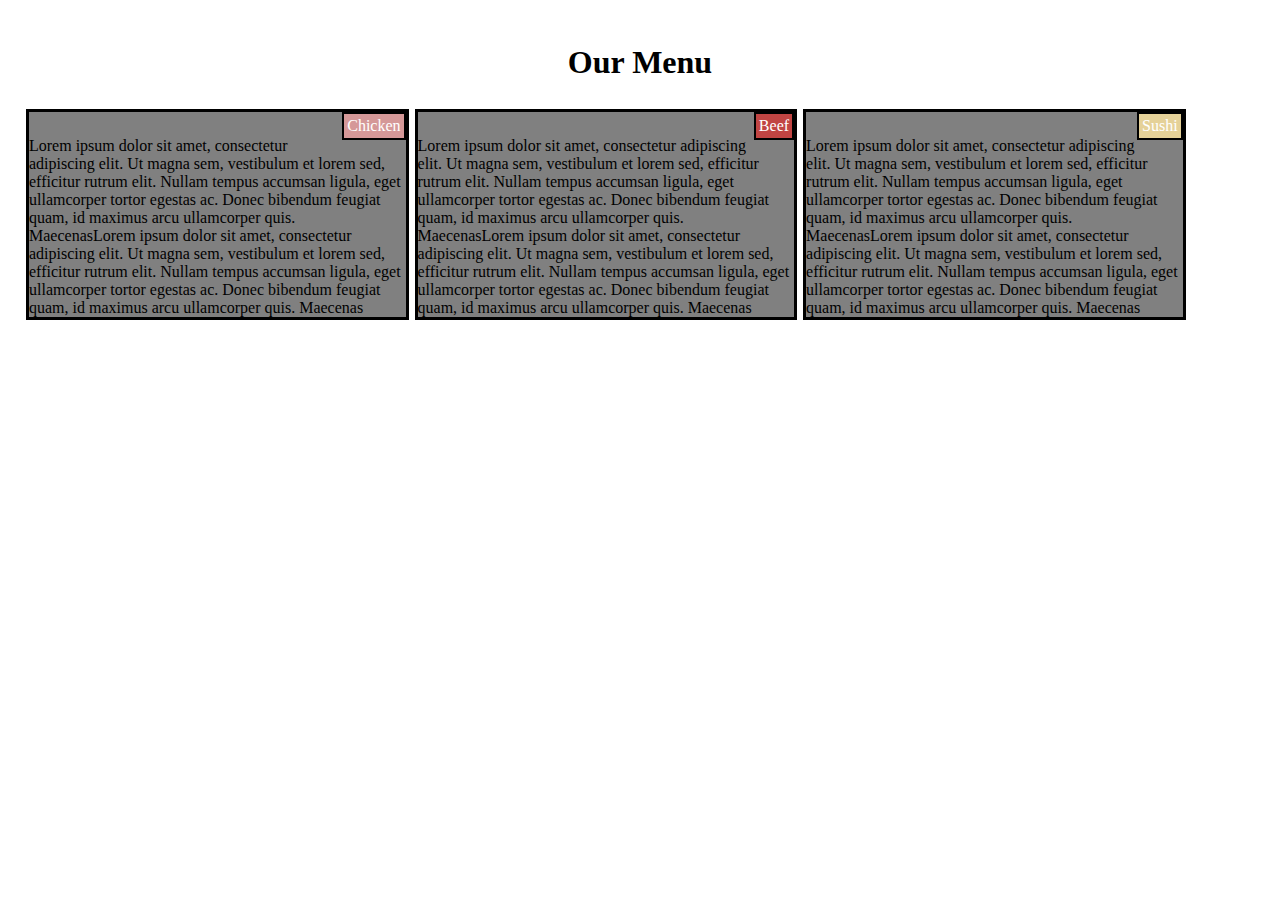
<file: fixedbutton/index.html>
<!DOCTYPE html>
<html>
<head>
	<meta charset="utf-8">
	<meta name="viewport" content="width=device-width, initial-scale=1">
	<title>Module 2 Solution</title>
	<link rel="stylesheet" type="text/css" href="css/styles.css">
</head>
<body>
	
	<h1>Our Menu</h1>

	<div class ="box tablet50">
		<span id = "chic" class="title">Chicken</span>
		<p>Lorem ipsum dolor sit amet, consectetur adipiscing elit. Ut magna sem, vestibulum et lorem sed, efficitur rutrum elit. Nullam tempus accumsan ligula, eget ullamcorper tortor egestas ac. Donec bibendum feugiat quam, id maximus arcu ullamcorper quis. MaecenasLorem ipsum dolor sit amet, consectetur adipiscing elit. Ut magna sem, vestibulum et lorem sed, efficitur rutrum elit. Nullam tempus accumsan ligula, eget ullamcorper tortor egestas ac. Donec bibendum feugiat quam, id maximus arcu ullamcorper quis. Maecenas</p>
	</div>

	<div class ="box tablet50">
		<span id = "beef" class="title">Beef</span>
		<p>Lorem ipsum dolor sit amet, consectetur adipiscing elit. Ut magna sem, vestibulum et lorem sed, efficitur rutrum elit. Nullam tempus accumsan ligula, eget ullamcorper tortor egestas ac. Donec bibendum feugiat quam, id maximus arcu ullamcorper quis. MaecenasLorem ipsum dolor sit amet, consectetur adipiscing elit. Ut magna sem, vestibulum et lorem sed, efficitur rutrum elit. Nullam tempus accumsan ligula, eget ullamcorper tortor egestas ac. Donec bibendum feugiat quam, id maximus arcu ullamcorper quis. Maecenas</p>
	</div>


<div class ="box tablet100">
		<span id = "sush" class="title">Sushi</span>
		<p>Lorem ipsum dolor sit amet, consectetur adipiscing elit. Ut magna sem, vestibulum et lorem sed, efficitur rutrum elit. Nullam tempus accumsan ligula, eget ullamcorper tortor egestas ac. Donec bibendum feugiat quam, id maximus arcu ullamcorper quis. MaecenasLorem ipsum dolor sit amet, consectetur adipiscing elit. Ut magna sem, vestibulum et lorem sed, efficitur rutrum elit. Nullam tempus accumsan ligula, eget ullamcorper tortor egestas ac. Donec bibendum feugiat quam, id maximus arcu ullamcorper quis. Maecenas</p>
	</div>

<div class="fixedbutton"></div>
	



</body>
</html>
</file>
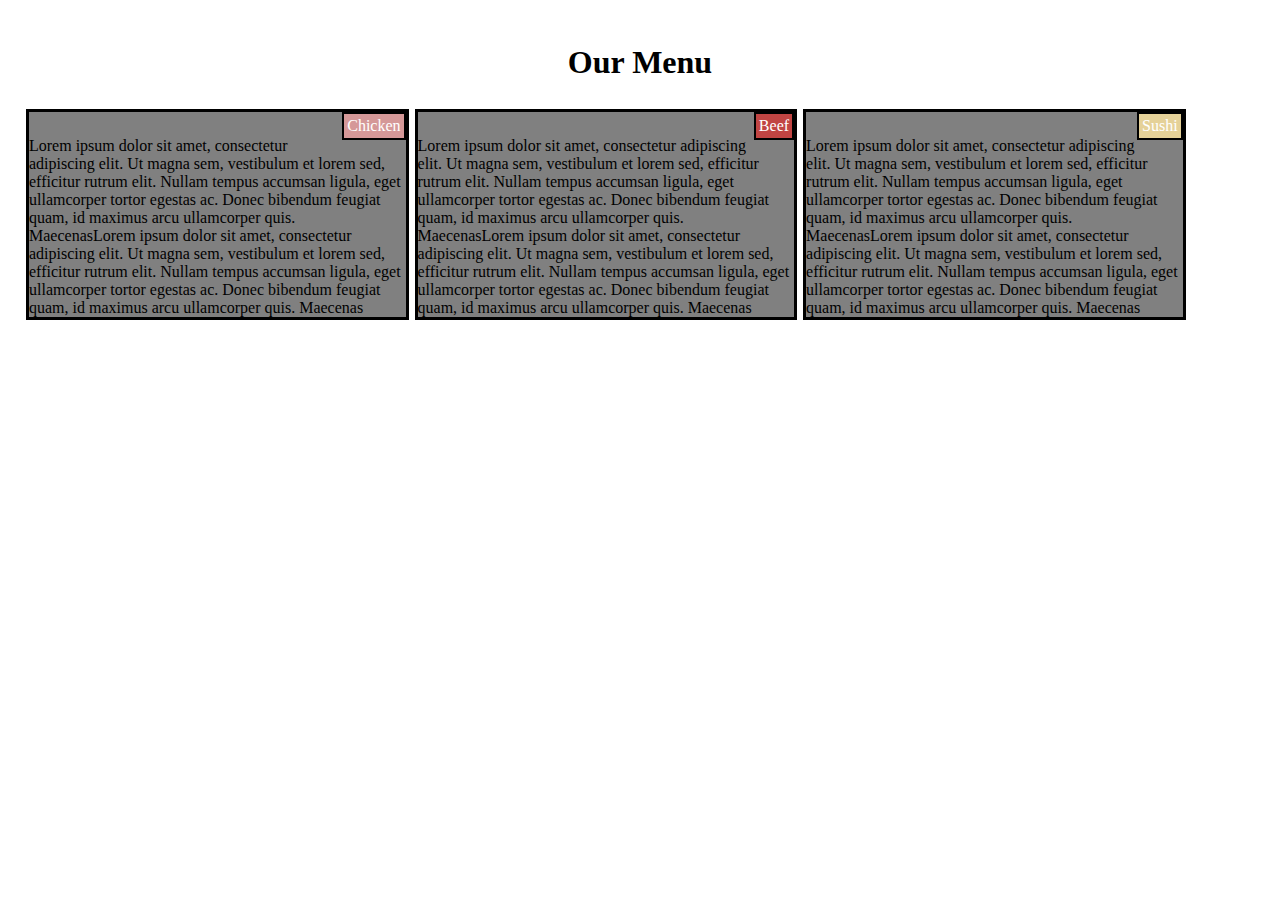
<file: mod2-solution/index.html>
<!DOCTYPE html>
<html>
<head>
	<meta charset="utf-8">
	<meta name="viewport" content="width=device-width, initial-scale=1">
	<title>Module 2 Solution</title>
	<link rel="stylesheet" type="text/css" href="css/styles.css">
</head>
<body>
	
	<h1>Our Menu</h1>

	<div class ="box tablet50">
		<span id = "chic" class="title">Chicken</span>
		<p>Lorem ipsum dolor sit amet, consectetur adipiscing elit. Ut magna sem, vestibulum et lorem sed, efficitur rutrum elit. Nullam tempus accumsan ligula, eget ullamcorper tortor egestas ac. Donec bibendum feugiat quam, id maximus arcu ullamcorper quis. MaecenasLorem ipsum dolor sit amet, consectetur adipiscing elit. Ut magna sem, vestibulum et lorem sed, efficitur rutrum elit. Nullam tempus accumsan ligula, eget ullamcorper tortor egestas ac. Donec bibendum feugiat quam, id maximus arcu ullamcorper quis. Maecenas</p>
	</div>

	<div class ="box tablet50">
		<span id = "beef" class="title">Beef</span>
		<p>Lorem ipsum dolor sit amet, consectetur adipiscing elit. Ut magna sem, vestibulum et lorem sed, efficitur rutrum elit. Nullam tempus accumsan ligula, eget ullamcorper tortor egestas ac. Donec bibendum feugiat quam, id maximus arcu ullamcorper quis. MaecenasLorem ipsum dolor sit amet, consectetur adipiscing elit. Ut magna sem, vestibulum et lorem sed, efficitur rutrum elit. Nullam tempus accumsan ligula, eget ullamcorper tortor egestas ac. Donec bibendum feugiat quam, id maximus arcu ullamcorper quis. Maecenas</p>
	</div>


<div class ="box tablet100">
		<span id = "sush" class="title">Sushi</span>
		<p>Lorem ipsum dolor sit amet, consectetur adipiscing elit. Ut magna sem, vestibulum et lorem sed, efficitur rutrum elit. Nullam tempus accumsan ligula, eget ullamcorper tortor egestas ac. Donec bibendum feugiat quam, id maximus arcu ullamcorper quis. MaecenasLorem ipsum dolor sit amet, consectetur adipiscing elit. Ut magna sem, vestibulum et lorem sed, efficitur rutrum elit. Nullam tempus accumsan ligula, eget ullamcorper tortor egestas ac. Donec bibendum feugiat quam, id maximus arcu ullamcorper quis. Maecenas</p>
	</div>


	



</body>
</html>
</file>
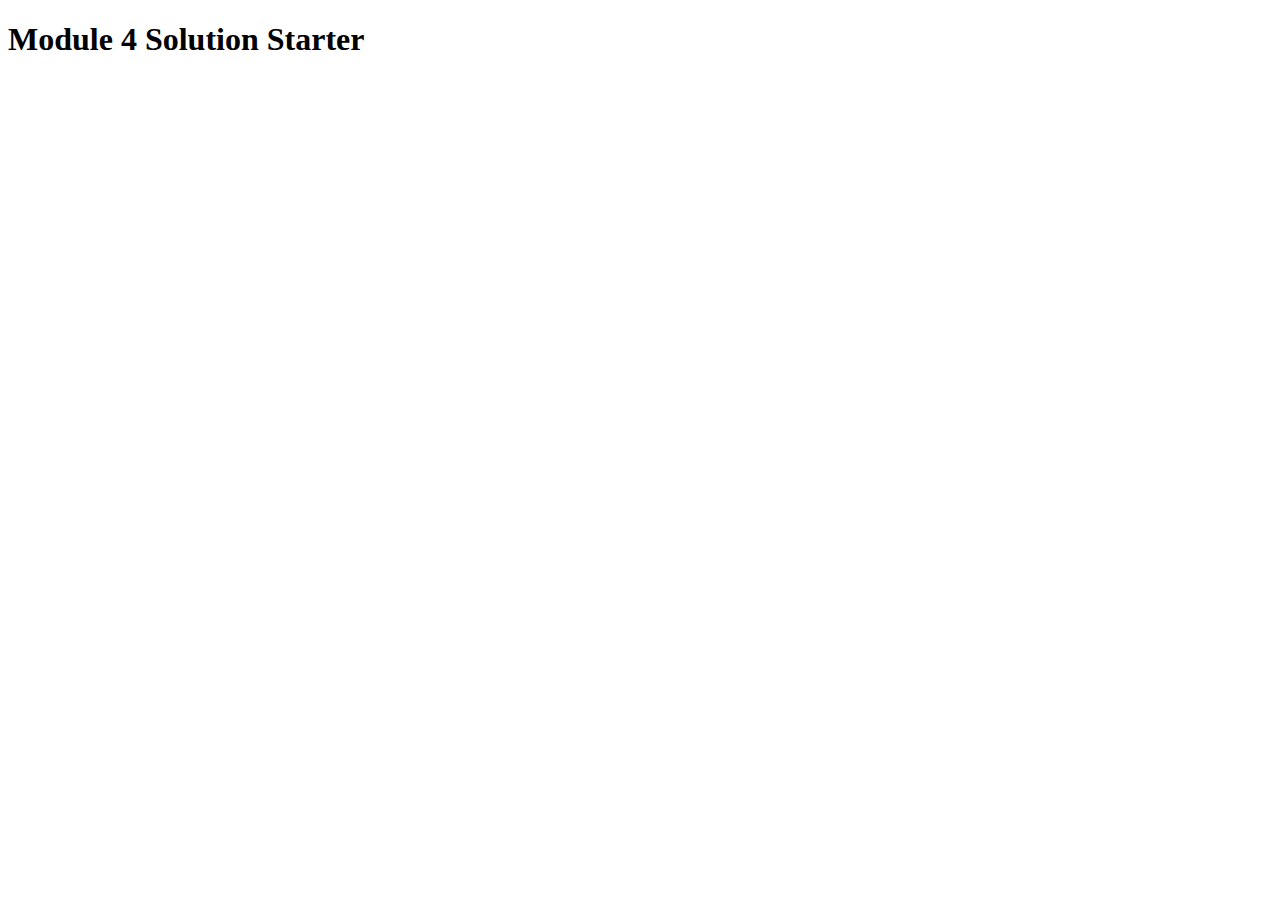
<file: mod4-solution/index.html>
<!DOCTYPE html>
<html>
<head>
  <meta charset="utf-8">
  <title>Module 4 Solution Starter</title>
  <script>
    var names = []; // DO NOT REMOVE
  </script>
  <script src="SpeakHello.js"></script>
  <script src="SpeakGoodBye.js"></script>
  <script src="script.js"></script>
</head>
<body>
  <h1>Module 4 Solution Starter</h1>
</body>
</html>
</file>
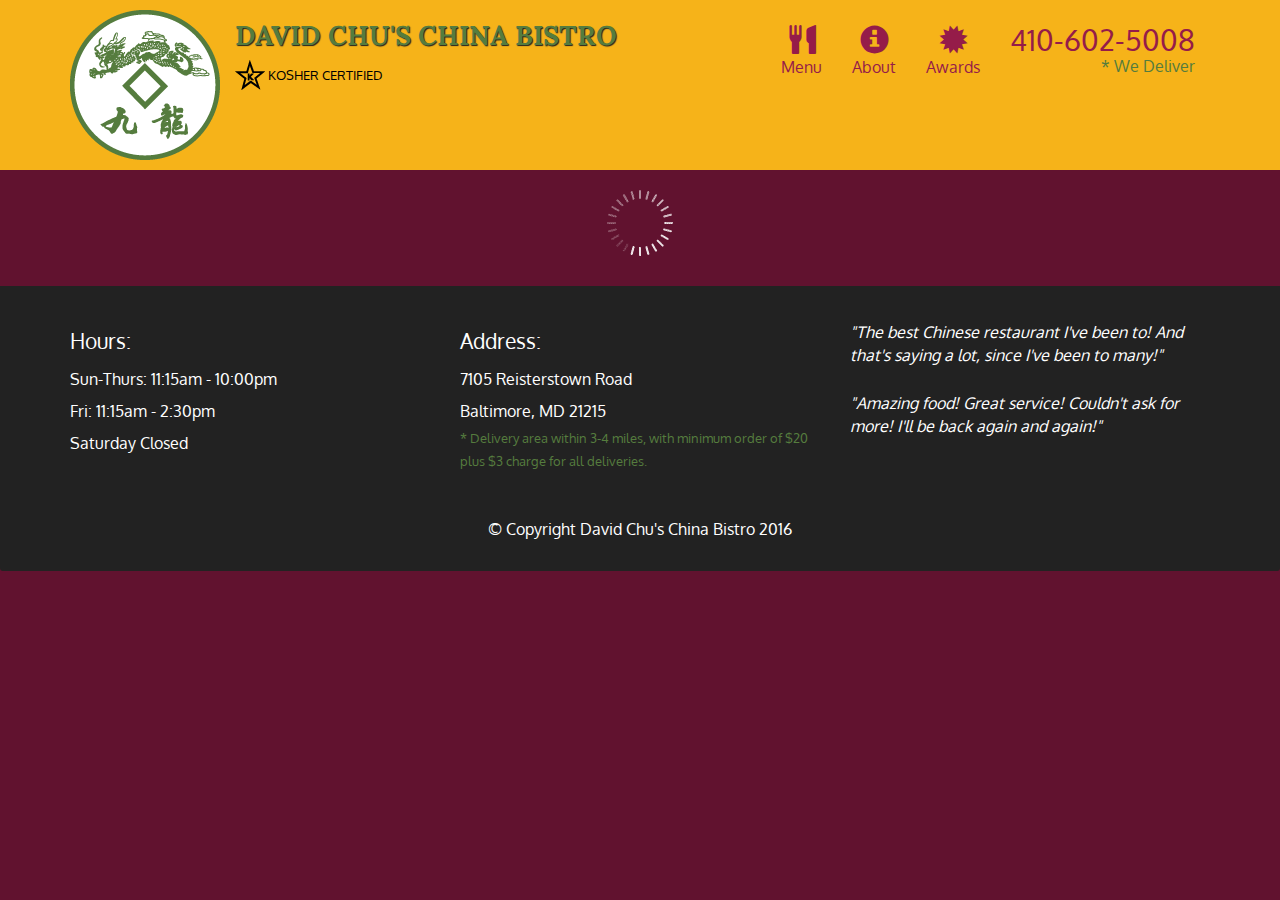
<file: mod5-solution/index.html>
<!doctype html>
<html lang="en">
  <head>
    <meta charset="utf-8">
    <meta http-equiv="X-UA-Compatible" content="IE=edge">
    <meta name="viewport" content="width=device-width, initial-scale=1">
    <title>David Chu's China Bistro</title>
    <link rel="stylesheet" href="css/bootstrap.min.css">
    <link rel="stylesheet" href="css/styles.css">
    <link href='https://fonts.googleapis.com/css?family=Oxygen:400,300,700' rel='stylesheet' type='text/css'>
    <link href='https://fonts.googleapis.com/css?family=Lora' rel='stylesheet' type='text/css'>
  </head>
<body>
  <header>
    <nav id="header-nav" class="navbar navbar-default">
      <div class="container">
        <div class="navbar-header">
          <a href="index.html" class="pull-left visible-md visible-lg">
            <div id="logo-img" alt="Logo image"></div>
          </a>

          <div class="navbar-brand">
            <a href="index.html"><h1>David Chu's China Bistro</h1></a>
            <p>
              <img src="images/star-k-logo.png" alt="Kosher certification">
              <span>Kosher Certified</span>
            </p>
          </div>

          <button id="navbarToggle" type="button" class="navbar-toggle collapsed" data-toggle="collapse" data-target="#collapsable-nav" aria-expanded="false">
            <span class="sr-only">Toggle navigation</span>
            <span class="icon-bar"></span>
            <span class="icon-bar"></span>
            <span class="icon-bar"></span>
          </button>
        </div>
        
        <div id="collapsable-nav" class="collapse navbar-collapse">
           <ul id="nav-list" class="nav navbar-nav navbar-right">
            <li id="navHomeButton" class="visible-xs active">
              <a href="index.html">
                <span class="glyphicon glyphicon-home"></span> Home</a>
            </li>
            <li id="navMenuButton">
              <a href="#" onclick="$dc.loadMenuCategories();">
                <span class="glyphicon glyphicon-cutlery"></span><br class="hidden-xs"> Menu</a>
            </li>
            <li>
              <a href="#">
                <span class="glyphicon glyphicon-info-sign"></span><br class="hidden-xs"> About</a>
            </li>
            <li>
              <a href="#">
                <span class="glyphicon glyphicon-certificate"></span><br class="hidden-xs"> Awards</a>
            </li>
            <li id="phone" class="hidden-xs">
              <a href="tel:410-602-5008">
                <span>410-602-5008</span></a><div>* We Deliver</div>
            </li>
          </ul><!-- #nav-list -->
        </div><!-- .collapse .navbar-collapse -->
      </div><!-- .container -->
    </nav><!-- #header-nav -->
  </header>

  <div id="call-btn" class="visible-xs">
    <a class="btn" href="tel:410-602-5008">
    <span class="glyphicon glyphicon-earphone"></span>
    410-602-5008
    </a>
  </div>
  <div id="xs-deliver" class="text-center visible-xs">* We Deliver</div>

  <div id="main-content" class="container"></div>

  <footer class="panel-footer">
    <div class="container">
      <div class="row">
        <section id="hours" class="col-sm-4">
          <span>Hours:</span><br>
          Sun-Thurs: 11:15am - 10:00pm<br>
          Fri: 11:15am - 2:30pm<br>
          Saturday Closed
          <hr class="visible-xs">
        </section>
        <section id="address" class="col-sm-4">
          <span>Address:</span><br>
          7105 Reisterstown Road<br>
          Baltimore, MD 21215
          <p>* Delivery area within 3-4 miles, with minimum order of $20 plus $3 charge for all deliveries.</p>
          <hr class="visible-xs">
        </section>
        <section id="testimonials" class="col-sm-4">
          <p>"The best Chinese restaurant I've been to! And that's saying a lot, since I've been to many!"</p>
          <p>"Amazing food! Great service! Couldn't ask for more! I'll be back again and again!"</p>
        </section>
      </div>
      <div class="text-center">&copy; Copyright David Chu's China Bistro 2016</div>
    </div>
  </footer>

  <!-- jQuery (Bootstrap JS plugins depend on it) -->
  <script src="js/jquery-2.1.4.min.js"></script>
  <script src="js/bootstrap.min.js"></script>
  <script src="js/ajax-utils.js"></script>
  <script src="js/script.js"></script>
</body>
</html>
</file>
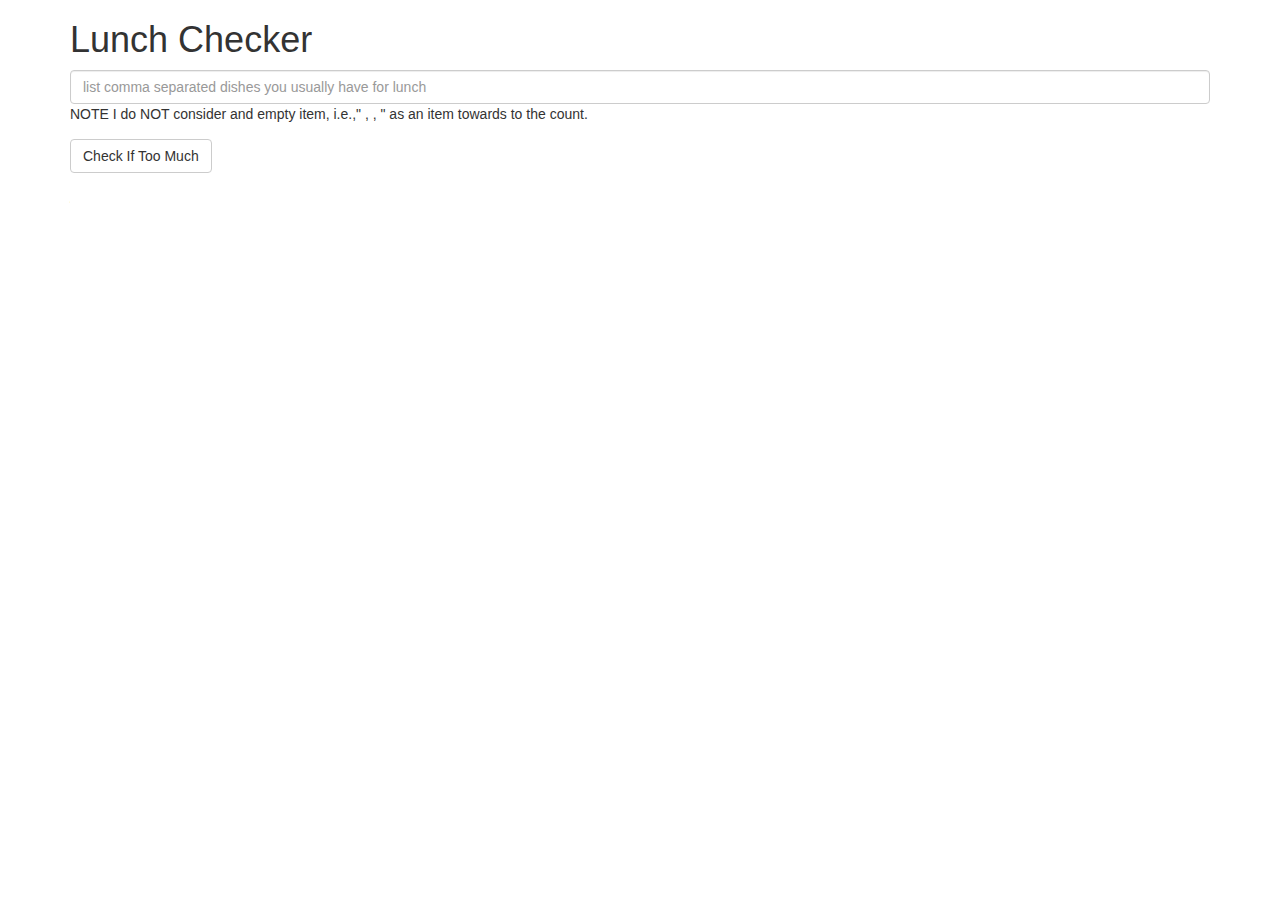
<file: AngularJS/mod1-solution/index.html>
<!doctype html>
<html lang="en">
  <head>
    <title>Lunch Checker</title>
    <script src="angular.min.js"></script>
    <script src="app.js"></script>
    <meta name="viewport" content="width=device-width, initial-scale=1">
    <link rel="stylesheet" href="styles/bootstrap.min.css">
    <style>
      .message { font-size: 1.3em; font-weight: bold; }
    </style>
  </head>
<body ng-app="foodApp">
   <div class="container" ng-controller = "foodController">
     <h1>Lunch Checker</h1>

         <div class="form-group">
             <input id="lunch-menu" type="text" ng-model="items"
             placeholder="list comma separated dishes you usually have for lunch"
             class="form-control">
             NOTE I do NOT consider and empty item, i.e.," , , " as an item towards to the count.
         </div>
         <div class="form-group">
             <button class="btn btn-default" ng-click = "calcFood()">Check If Too Much</button>
         </div>
         <div class="form-group message">
           {{msg}}
         </div>
   </div>

</body>
</html>
</file>
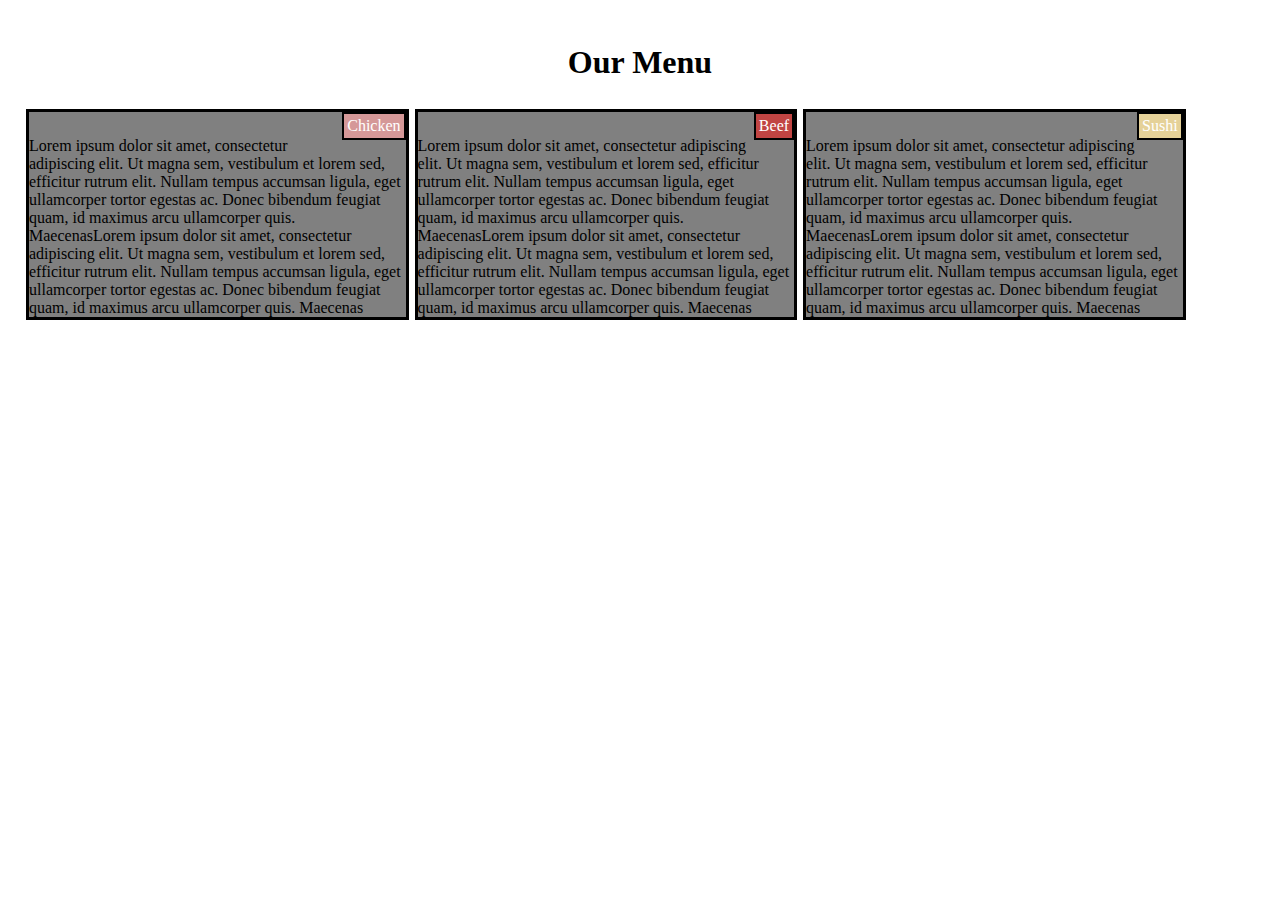
<file: HCJ/mod2-solution/index.html>
<!DOCTYPE html>
<html>
<head>
	<meta charset="utf-8">
	<meta name="viewport" content="width=device-width, initial-scale=1">
	<title>Module 2 Solution</title>
	<link rel="stylesheet" type="text/css" href="css/styles.css">
</head>
<body>
	
	<h1>Our Menu</h1>

	<div class ="box tablet50">
		<span id = "chic" class="title">Chicken</span>
		<p>Lorem ipsum dolor sit amet, consectetur adipiscing elit. Ut magna sem, vestibulum et lorem sed, efficitur rutrum elit. Nullam tempus accumsan ligula, eget ullamcorper tortor egestas ac. Donec bibendum feugiat quam, id maximus arcu ullamcorper quis. MaecenasLorem ipsum dolor sit amet, consectetur adipiscing elit. Ut magna sem, vestibulum et lorem sed, efficitur rutrum elit. Nullam tempus accumsan ligula, eget ullamcorper tortor egestas ac. Donec bibendum feugiat quam, id maximus arcu ullamcorper quis. Maecenas</p>
	</div>

	<div class ="box tablet50">
		<span id = "beef" class="title">Beef</span>
		<p>Lorem ipsum dolor sit amet, consectetur adipiscing elit. Ut magna sem, vestibulum et lorem sed, efficitur rutrum elit. Nullam tempus accumsan ligula, eget ullamcorper tortor egestas ac. Donec bibendum feugiat quam, id maximus arcu ullamcorper quis. MaecenasLorem ipsum dolor sit amet, consectetur adipiscing elit. Ut magna sem, vestibulum et lorem sed, efficitur rutrum elit. Nullam tempus accumsan ligula, eget ullamcorper tortor egestas ac. Donec bibendum feugiat quam, id maximus arcu ullamcorper quis. Maecenas</p>
	</div>


<div class ="box tablet100">
		<span id = "sush" class="title">Sushi</span>
		<p>Lorem ipsum dolor sit amet, consectetur adipiscing elit. Ut magna sem, vestibulum et lorem sed, efficitur rutrum elit. Nullam tempus accumsan ligula, eget ullamcorper tortor egestas ac. Donec bibendum feugiat quam, id maximus arcu ullamcorper quis. MaecenasLorem ipsum dolor sit amet, consectetur adipiscing elit. Ut magna sem, vestibulum et lorem sed, efficitur rutrum elit. Nullam tempus accumsan ligula, eget ullamcorper tortor egestas ac. Donec bibendum feugiat quam, id maximus arcu ullamcorper quis. Maecenas</p>
	</div>




</body>
</html>
</file>
<file: fixedbutton/css/styles.css>
*{box-sizing: border-box;}
#chic{background: #d59898}
#sush{background: #e5d198}
#beef{background: #c14543}

p{margin: 25px 0 0 0}

body{padding: 15px}

h1{text-align: center;}

.title {float: right;
border: 2px solid black;
padding:  3px 3px 3px 3px;
color:white;
font-family: "Calibri"}

.box {
	overflow: auto;
	border: 3px solid black;
	margin: 6px 3px 6px 3px;
	box-sizing: border-box;
	float: left;
	width: 300px;
	height: auto;
	background: gray;
	width: 31%
	
}

.fixedbutton{ background:#a5d198;
	width: 60px; 
	height: 60px; 
	position: fixed; 
	bottom: 20px; 
	right: 20px;
	border-radius: 30px;}

.fixedbutton:active{background:#afd198}


@media (min-width: 768px) and (max-width: 991px){
.tablet100{width: 100%;}
.tablet50{width: 48%;}

}

@media (max-width: 767px){

.box{width: 98%;
	clear: left;}
	
}

@media (min-width: 992px){ .fixedbutton{ visibility: hidden;} }
</file>
<file: mod2-solution/css/styles.css>
*{box-sizing: border-box;}
#chic{background: #d59898}
#sush{background: #e5d198}
#beef{background: #c14543}

p{margin: 25px 0 0 0}

body{padding: 15px}

h1{text-align: center;}

.title {float: right;
border: 2px solid black;
padding:  3px 3px 3px 3px;
color:white;
font-family: "Calibri"}

.box {
	overflow: auto;
	border: 3px solid black;
	margin: 6px 3px 6px 3px;
	box-sizing: border-box;
	float: left;
	width: 300px;
	height: auto;
	background: gray;
	width: 31%
	
}

@media (min-width: 768px) and (max-width: 991px){
.tablet100{width: 100%;}
.tablet50{width: 48%;}
}

@media (max-width: 767px){

.box{width: 98%;
	clear: left;}
}
</file>
<file: mod5-solution/css/styles.css>
body {
  font-size: 16px;
  color: #fff;
  background-color: #61122f;
  font-family: 'Oxygen', sans-serif;
}

/** HEADER **/
#header-nav {
  background-color: #f6b319;
  border-radius: 0;
  border: 0;
}

#logo-img {
  background: url('../images/restaurant-logo_large.png') no-repeat;
  width: 150px;
  height: 150px;
  margin: 10px 15px 10px 0;
}

.navbar-brand {
  padding-top: 25px;
}
.navbar-brand h1 { /* Restaurant name */
  font-family: 'Lora', serif;
  color: #557c3e;
  font-size: 1.5em;
  text-transform: uppercase;
  font-weight: bold;
  text-shadow: 1px 1px 1px #222;
  margin-top: 0;
  margin-bottom: 0;
  line-height: .75;
}
.navbar-brand a:hover, .navbar-brand a:focus {
  text-decoration: none;
}
.navbar-brand p { /* Kosher cert */
  color: #000;
  text-transform: uppercase;
  font-size: .7em;
  margin-top: 15px;
}
.navbar-brand p span { /* Star-K */
  vertical-align: middle;
}

#nav-list {
  margin-top: 10px;
}
#nav-list a {
  color: #951C49;
  text-align: center;
}
#nav-list a:hover {
  background: #E7E7E7;
}
#nav-list a span {
  font-size: 1.8em;
}

#phone {
  margin-top: 5px;
}
#phone a { /* Phone number */
  text-align: right;
  padding-bottom: 0;
}
#phone div { /* We Deliver */
  color: #557c3e;
  text-align: right;
  padding-right: 15px;
}

.navbar-header button.navbar-toggle, .navbar-header .icon-bar {
  border: 1px solid #61122f;
}
.navbar-header button.navbar-toggle {
  clear: both;
  margin-top: -30px;
}
/* END HEADER */

/* FOOTER */
.panel-footer {
  margin-top: 30px;
  padding-top: 35px;
  padding-bottom: 30px;
  background-color: #222;
  border-top: 0;
}
.panel-footer div.row {
  margin-bottom: 35px;
}
#hours, #address {
  line-height: 2;
}
#hours > span, #address > span {
  font-size: 1.3em;
}
#address p {
  color: #557c3e;
  font-size: .8em;
  line-height: 1.8;
}
#testimonials {
  font-style: italic;
}
#testimonials p:nth-child(2) {
  margin-top: 25px;
}
/* END FOOTER */



/* HOME PAGE */
.container .jumbotron {
  box-shadow: 0 0 50px #3F0C1F;
  border: 2px solid #3F0C1F;
}

#menu-tile, #specials-tile, #map-tile {
  height: 250px;
  width: 100%;
  margin-bottom: 15px;
  position: relative;
  border: 2px solid #3F0C1F;
  overflow: hidden;
}
#menu-tile:hover, #specials-tile:hover, #map-tile:hover {
  box-shadow: 0 1px 5px 1px #cccccc;
}
#menu-tile {
  background: url('../images/menu-tile.jpg') no-repeat;
  background-position: center;
}
#specials-tile {
  background: url('../images/specials-tile.jpg') no-repeat;
  background-position: center;
}
#menu-tile span, #specials-tile span, #map-tile span {
  position: absolute;
  bottom: 0;
  right: 0;
  width: 100%;
  text-align: center;
  font-size: 1.6em;
  text-transform: uppercase;
  background-color: #000;
  color: #fff;
  opacity: .8;
}
/* END HOME PAGE */

/* MENU CATEGORIES PAGE */
.category-tile { 
  position: relative;
  border: 2px solid #3F0C1F;
  overflow: hidden;
  width: 200px;
  height: 200px;
  margin: 0 auto 15px;
}
.category-tile span {
  position: absolute;
  bottom: 0;
  right: 0;
  width: 100%;
  text-align: center;
  font-size: 1.2em;
  text-transform: uppercase;
  background-color: #000;
  color: #fff;
  opacity: .8;
}
.category-tile:hover {
  box-shadow: 0 1px 5px 1px #cccccc;
}

#menu-categories-title + div {
  margin-bottom: 50px;
}
/* END MENU CATEGORIES PAGE */

/* SINGLE CATEGORY PAGE */
.menu-item-tile {
  margin-bottom: 25px;
}
.menu-item-tile hr {
  width: 80%;
}
.menu-item-tile .menu-item-price {
  font-size: 1.1em;
  text-align: right;
  margin-top: -15px;
  margin-right: -15px;
}
.menu-item-tile .menu-item-price span {
  font-size: .6em;
}
.menu-item-photo {
  position: relative;
  border: 2px solid #3F0C1F; 
  overflow: hidden;
  padding: 0;
  margin-right: -15px;
  margin-left: auto;
  margin-bottom: 20px;
  max-width: 250px;
}
.menu-item-photo div {
  position: absolute;
  bottom: 0;
  right: 0;
  width: 80px;
  background-color: #557c3e;
  text-align: center;
}
.menu-item-description {
  padding-right: 30px;
}
h3.menu-item-title {
  margin: 0 0 10px;
}
.menu-item-details {
  font-size: .9em;
  font-style: italic;
}
/* END SINGLE CATEGORY PAGE */


/********** Large devices only **********/
@media (min-width: 1200px) {
  .container .jumbotron {
    background: url('../images/jumbotron_1200.jpg') no-repeat;
    height: 675px;
  }
}

/********** Medium devices only **********/
@media (min-width: 992px) and (max-width: 1199px) {
  /* Header */
  #logo-img {
    background: url('../images/restaurant-logo_medium.png') no-repeat;
    width: 100px;
    height: 100px;
    margin: 5px 5px 5px 0;
  }
  /* End Header */

  /* Home Page */
  .container .jumbotron {
    background: url('../images/jumbotron_992.jpg') no-repeat;
    height: 558px;
  }
  /* End Home Page */
}

/********** Small devices only **********/
@media (min-width: 768px) and (max-width: 991px) {
  /* Home Page */
  .container .jumbotron {
    background: url('../images/jumbotron_768.jpg') no-repeat;
    height: 432px;
  }
  /* End Home Page */
}

/********** Extra small devices only **********/
@media (max-width: 767px) {
  /* Header */
  .navbar-brand {
    padding-top: 10px;
    height: 80px;
  }
  .navbar-brand h1 { /* Restaurant name */
    padding-top: 10px;
    font-size: 5vw; /* 1vw = 1% of viewport width */
  }
  .navbar-brand p { /* Kosher cert */
    font-size: .6em;
    margin-top: 12px;
  }
  .navbar-brand p img { /* Star-K */
    height: 20px;
  }

  #collapsable-nav a { /* Collapsed nav menu text */
    font-size: 1.2em;
  }
  #collapsable-nav a span { /* Collapsed nav menu glyph */
    font-size: 1em;
    margin-right: 5px;
  }

  #call-btn > a {
    font-size: 1.5em;
    display: block;
    margin: 0 20px;
    padding: 10px;
    border: 2px solid #fff;
    background-color: #f6b319;
    color: #951c49;
  }
  #xs-deliver {
    margin-top: 5px;
    font-size: .7em;
    letter-spacing: .1em;
    text-transform: uppercase;
  }
  /* End Header */

  /* Footer */
  .panel-footer section {
    margin-bottom: 30px;
    text-align: center;
  }
  .panel-footer section:nth-child(3) {
    margin-bottom: 0; /* margin already exists on the whole row */
  }
  .panel-footer section hr {
    width: 50%;
  }
  /* End Footer */

  /* Home Page */
  .container .jumbotron {
    margin-top: 30px;
    padding: 0;
  }
  #menu-tile, #specials-tile {
    width: 360px;
    margin: 0 auto 15px;
  }

  .menu-item-photo {
    margin-right: auto;
  }
  .menu-item-tile .menu-item-price {
    text-align: center;
  }
  .menu-item-description {
    text-align: center;;
  }
}


/********** Super extra small devices Only :-) (e.g., iPhone 4) **********/
@media (max-width: 479px) {
  /* Header */
  .navbar-brand h1 { /* Restaurant name */
    padding-top: 5px;
    font-size: 6vw;
  }
  /* End Header */
  
  /* Home page */
  #menu-tile, #specials-tile {
    width: 280px;
    margin: 0 auto 15px;
  }

  .col-xxs-12 {
    position: relative;
    min-height: 1px;
    padding-right: 15px;
    padding-left: 15px;
    float: left;
    width: 100%;
  }
}
</file>
<file: HCJ/mod2-solution/css/styles.css>
*{box-sizing: border-box;}
#chic{background: #d59898}
#sush{background: #e5d198}
#beef{background: #c14543}

p{margin: 25px 0 0 0}

body{padding: 15px}

h1{text-align: center;}

.title {float: right;
border: 2px solid black;
padding:  3px 3px 3px 3px;
color:white;
font-family: "Calibri"}

.box {
	overflow: auto;
	border: 3px solid black;
	margin: 6px 3px 6px 3px;
	box-sizing: border-box;
	float: left;
	width: 300px;
	height: auto;
	background: gray;
	width: 31%
	
}


@media (min-width: 768px) and (max-width: 991px){
.tablet100{width: 100%;}
.tablet50{width: 48%;}

}

@media (max-width: 767px){

.box{width: 98%;
	clear: left;}
	
}
</file>
